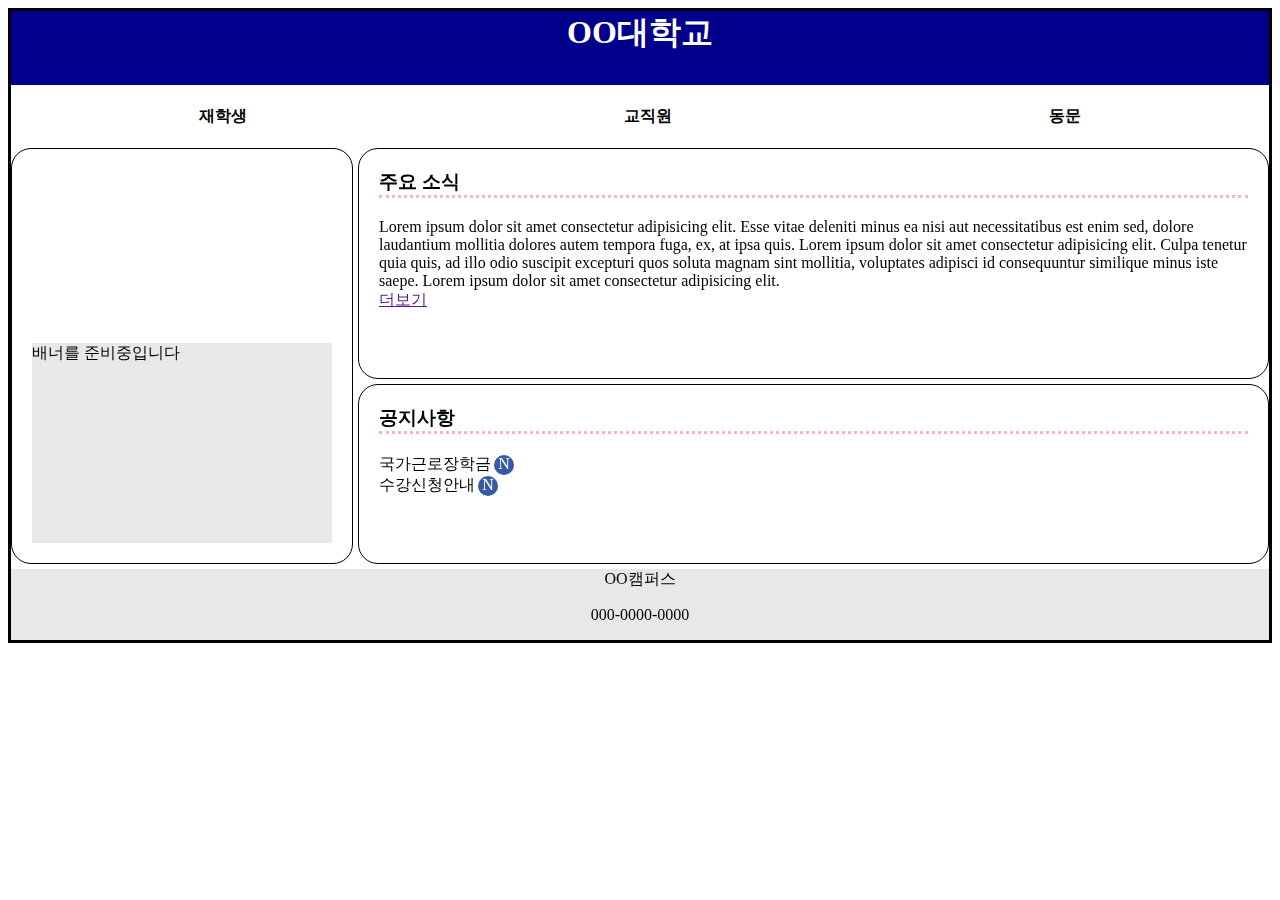
<file: index.html>
<!DOCTYPE html>
<html lang="en">
  <head>
    <meta charset="UTF-8" />
    <meta http-equiv="X-UA-Compatible" content="IE=edge" />
    <meta name="viewport" content="width=device-width, initial-scale=1.0" />
    <title>UI디자인</title>
    <link rel="stylesheet" href="style.css" />
  </head>
  <body>
    <div class="layout">
      <h1 class="header">OO대학교</h1>
      <ul class="nav">
        <li><a href="">재학생</a></li>
        <li><a href="">교직원</a></li>
        <li><a href="">동문</a></li>
      </ul>

      <div class="video">
        <iframe
          width="autoplay"
          height="autoplay"
          src="https://www.youtube.com/embed/vfo50iQflds"
          title="YouTube video player"
          frameborder="0"
          allow="accelerometer; autoplay; clipboard-write; encrypted-media; gyroscope; picture-in-picture"
          allowfullscreen
        ></iframe>
        <p class="banner-box">배너를 준비중입니다</p>
      </div>
      <div class="news">
        <h3>주요 소식</h3>
        <p>
          Lorem ipsum dolor sit amet consectetur adipisicing elit. Esse vitae
          deleniti minus ea nisi aut necessitatibus est enim sed, dolore
          laudantium mollitia dolores autem tempora fuga, ex, at ipsa quis.
          Lorem ipsum dolor sit amet consectetur adipisicing elit. Culpa tenetur
          quia quis, ad illo odio suscipit excepturi quos soluta magnam sint
          mollitia, voluptates adipisci id consequuntur similique minus iste
          saepe. Lorem ipsum dolor sit amet consectetur adipisicing elit. <br />
          <a href="">더보기</a>
        </p>
      </div>
      <div class="important">
        <h3>공지사항</h3>
        <a href="">국가근로장학금</a><br />
        <a href="">수강신청안내</a>
      </div>
      <div class="number">
        OO캠퍼스
        <p>000-0000-0000</p>
      </div>
    </div>
  </body>
</html>
</file>
<file: style.css>
.layout {
  border: 3px solid black;
  display: grid;
  grid-template-columns: auto 1fr;
  grid-template-rows: auto auto auto auto;
  grid-gap: 5px;
}
.header {
  grid-column: 1/3;
  grid-row: 1/2;
}
.header {
  color: white;
  text-align: center;
  background-color: darkblue;
  margin: 0;
  padding: 0 0 30px 0;
}
.nav {
  grid-column: 1/3;
  grid-row: 2/3;
  display: flex;
  justify-content: space-around;
  list-style: none;
  padding-left: 0;
}
.nav li a {
  color: black;
  text-decoration: none;
  font-weight: bold;
}
.nav a:hover {
  color: white;
  text-shadow: 1px 1px 1px gray;
}
.video {
  grid-column: 1/2;
  grid-row: 3/5;
  border: 1px solid black;
  border-radius: 20px;
}
.video iframe {
  margin: 20px 20px 0 20px;
}

.banner-box {
  background-color: rgba(128, 128, 128, 0.179);
  height: 200px;
  margin: 20px;
}
.news {
  grid-column: 2/3;
  grid-row: 3/4;
  border: 1px solid black;
  border-radius: 20px;
}
.news h3 {
  margin: 20px;
  border-bottom: 3px solid rgba(255, 0, 0, 0.291);
  border-bottom-style: dotted;
}
.news p {
  margin: 20px;
}
.important {
  grid-column: 2/3;
  grid-row: 4/5;
  border: 1px solid black;
  border-radius: 20px;
  padding-bottom: 20px;
}
.important h3 {
  margin: 20px;
  border-bottom: 3px solid rgba(255, 0, 0, 0.291);
  border-bottom-style: dotted;
}
.important a {
  text-decoration: none;
  color: black;
  margin: 20px;
}
.important a::after {
  display: inline-block;
  content: "N";
  text-align: center;
  background-color: rgb(53, 92, 163);
  width: 20px;
  height: 20px;
  border-radius: 50%;
  color: white;
  margin-left: 3px;
}
.number {
  background-color: rgba(128, 128, 128, 0.179);
  grid-column: 1/3;
  text-align: center;
}
@media (max-width: 576px) {
  .layout {
    display: block;
  }
}
</file>
